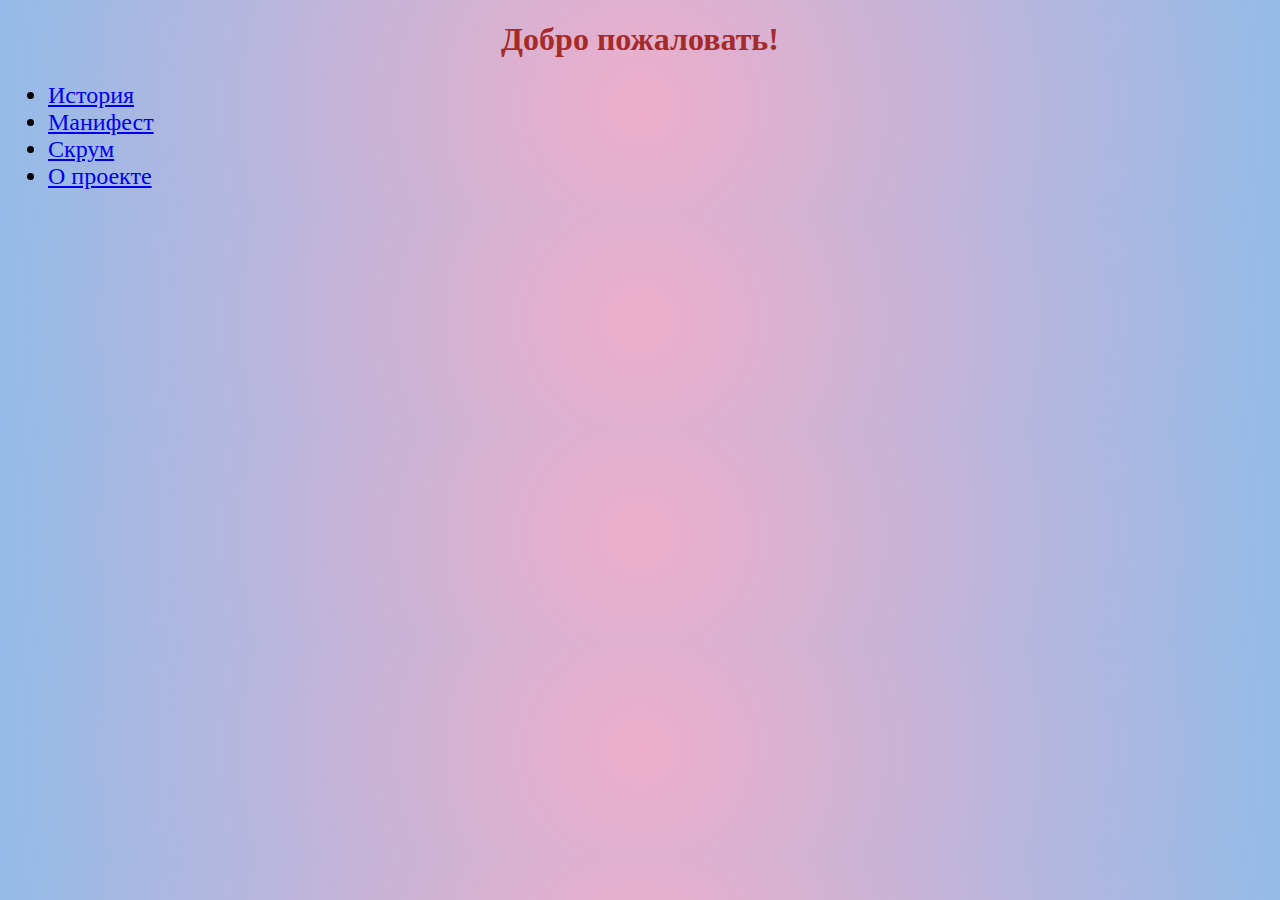
<file: index.html>
<!DOCTYPE html>
<html lang="en">
<head>
    <meta charset="UTF-8">
    <meta http-equiv="X-UA-Compatible" content="IE=edge">
    <meta name="viewport" content="width=device-width, initial-scale=1.0">
    <link rel="stylesheet" href="css/style.css">
    <title>Панель навигации в HTML5</title>
</head>
<body>
    <header class="header">
        <h1>Добро пожаловать!</h1>
    </header>
    <ul class="nav">
        <li><a href="history.html">История</a></li>
        <li><a href="manifesto.html">Манифест</a></li>
        <li><a href="scrum.html">Скрум</a></li>
        <li><a href="project.html">О проекте</a></li>
    </ul>
</body>
</html>
</file>
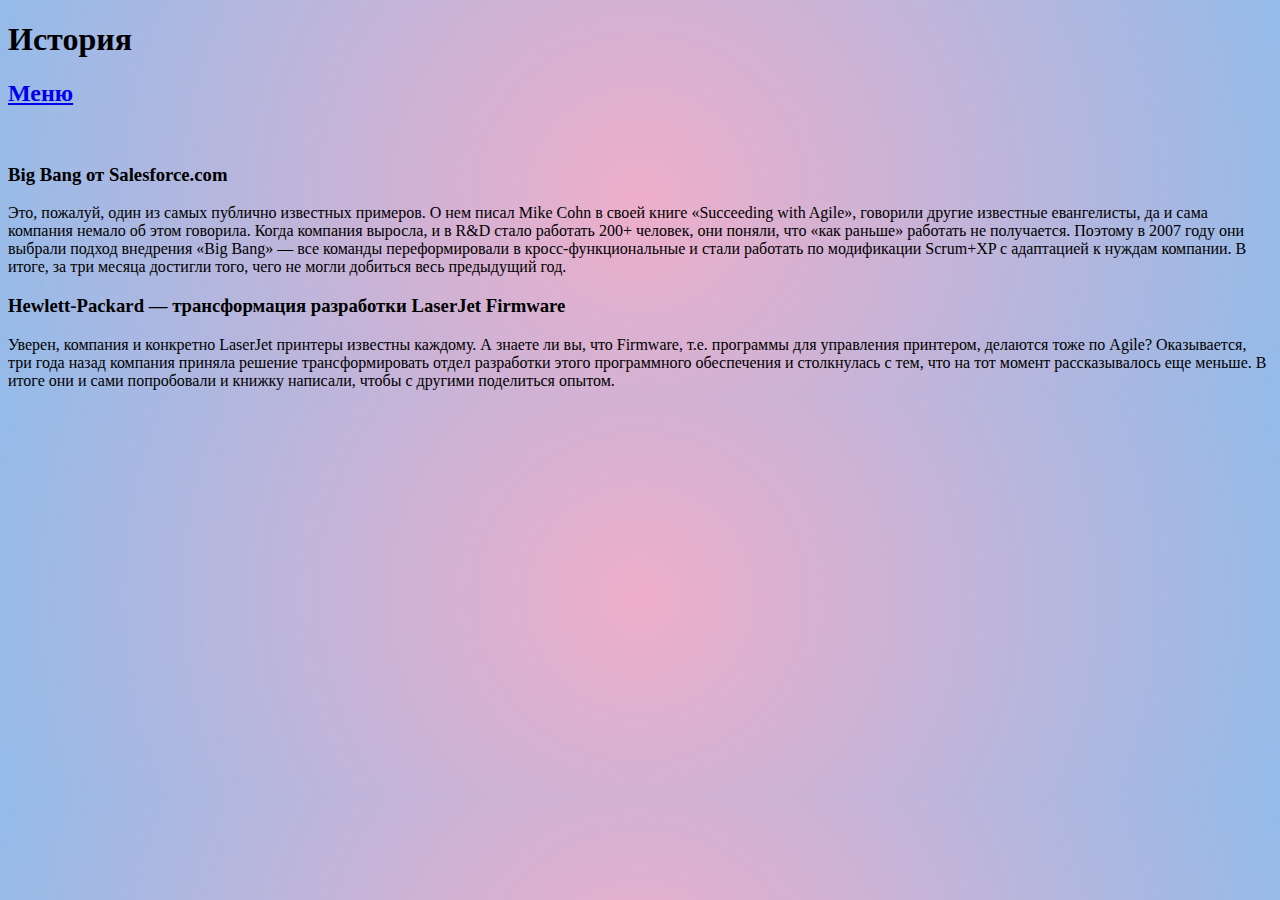
<file: history.html>
<!DOCTYPE html>
<html lang="en">
<head>
    <meta charset="UTF-8">
    <meta http-equiv="X-UA-Compatible" content="IE=edge">
    <meta name="viewport" content="width=device-width, initial-scale=1.0">
    <link rel="stylesheet" href="css/style.css">
    <title>История</title>
</head>
<body>
    <header>
        <h1>История</h1>
        <h2><a href="index.html">Меню</a></h2>
        <br>
      </header>
      <h3><strong>Big Bang от Salesforce.com</strong></h3>
      <span>Это, пожалуй, один из самых публично известных примеров. О нем писал Mike Cohn в своей книге «Succeeding with Agile», говорили другие известные евангелисты, да и сама компания немало об этом говорила.
          Когда компания выросла, и в R&D стало работать 200+ человек, они поняли, что «как раньше» работать не получается. Поэтому в 2007 году они выбрали подход внедрения «Big Bang» — все команды переформировали в кросс-функциональные и стали работать по модификации Scrum+XP с адаптацией к нуждам компании.
          В итоге, за три месяца достигли того, чего не могли добиться весь предыдущий год.</span>
    <h3><strong>Hewlett-Packard — трансформация разработки LaserJet Firmware</strong></h3>
    <span>Уверен, компания и конкретно LaserJet принтеры известны каждому. А знаете ли вы, что Firmware, т.е. программы для управления принтером, делаются тоже по Agile?
        Оказывается, три года назад компания приняла решение трансформировать отдел разработки этого программного обеспечения и столкнулась с тем, что на тот момент рассказывалось еще меньше. В итоге они и сами попробовали и книжку написали, чтобы с другими поделиться опытом.</span>
</body>
</html>
</file>
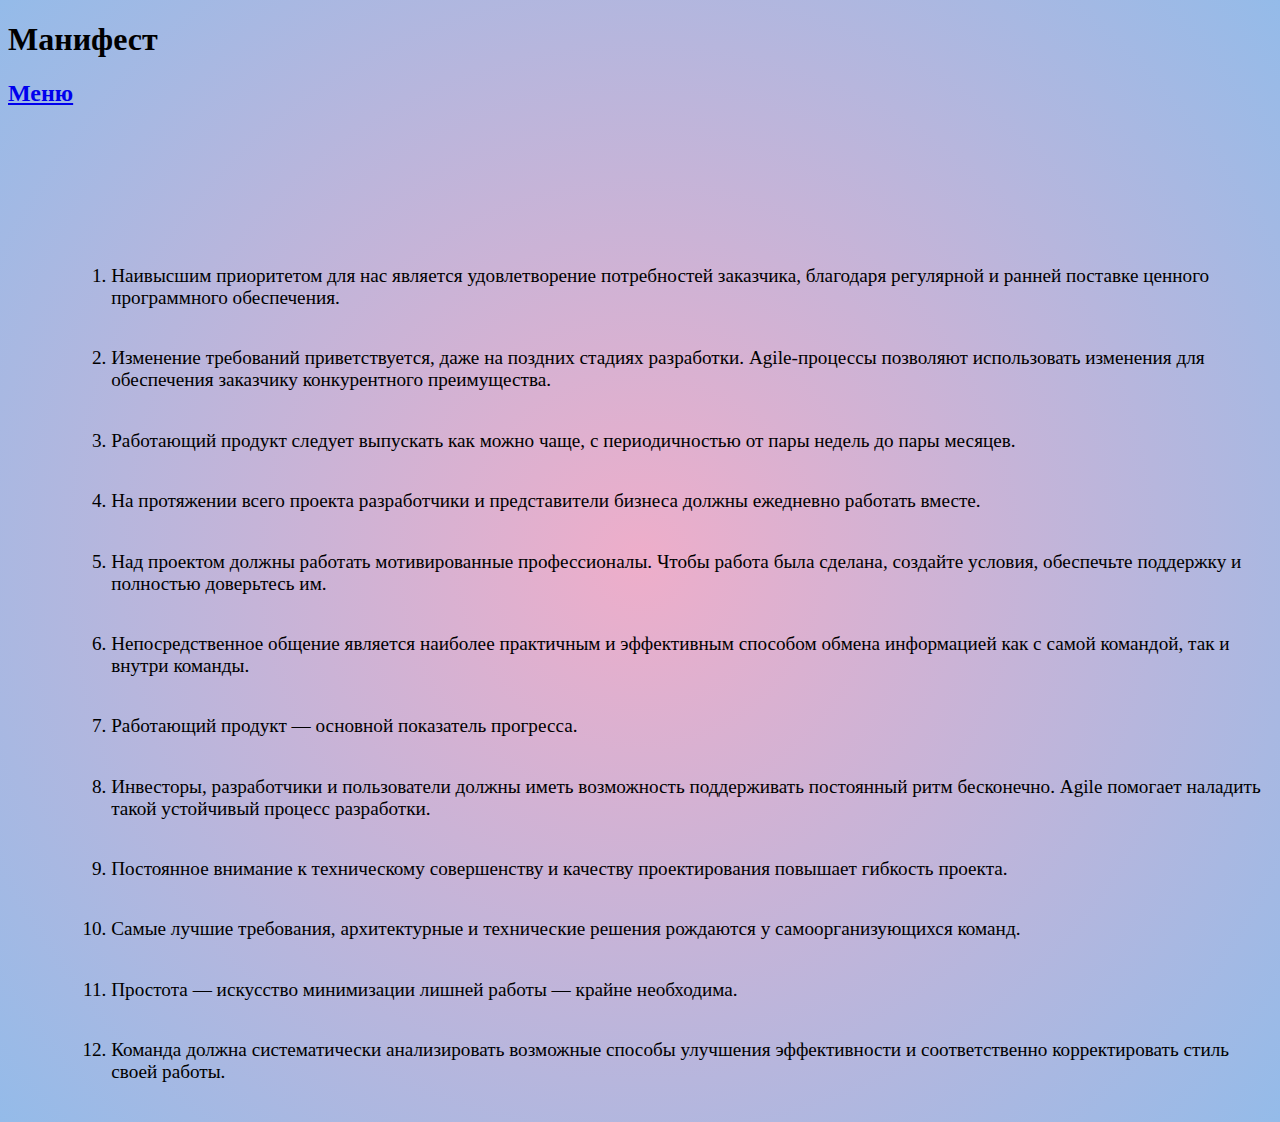
<file: manifesto.html>
<!DOCTYPE html>
<html lang="en">
<head>
    <meta charset="UTF-8">
    <meta http-equiv="X-UA-Compatible" content="IE=edge">
    <meta name="viewport" content="width=device-width, initial-scale=1.0">
    <link rel="stylesheet" href="css/style.css">
    <title>Document</title>
</head>
<body>
  <header>
    <h1>Манифест</h1>
    <h2><a href="index.html">Меню</a></h2>
    <br>
    <div class="ol-1">
        <ol>
          <div class="tooltip"> <li><p>Наивысшим приоритетом для нас является удовлетворение потребностей
            заказчика, благодаря регулярной и ранней поставке ценного программного
            обеспечения.</p></li>
            <span class="tooltiptext">Согласен с этим. Если заказ будет выполнен вовремя это даст хорошую репутацию. Программы нужны везде и всегда.</span>
          </div>
          <div class="tooltip"><li><p> Изменение требований приветствуется, даже на поздних стадиях разработки.
            Agile-процессы позволяют использовать изменения для обеспечения заказчику
            конкурентного преимущества. </p></li>
            <span class="tooltiptext"> Согласен, однако если изменения потребуются в начале проекта или в его середине. Если изменения
                потребуют в конце проекта, то это будет очень сложно реализовать, так как уже почти готов проект.
            </span>
          </div>
          <div class="tooltip"><li><p>Работающий продукт следует выпускать как можно чаще, с периодичностью
            от пары недель до пары месяцев.</p></li>
            <span class="tooltiptext">Согласен, если при этом готова реклама этого продукта и т.п.</span>
          </div>
          <div class="tooltip"><li><p> На протяжении всего проекта разработчики и представители бизнеса должны
            ежедневно работать вместе. </p></li>
            <span class="tooltiptext">Не согласен, если на протяжении всего проекта разработчики будут работать вместе с представителями бизнеса,
                то получится путаница в процессе разработки.
            </span>
          </div>
          <div class="tooltip"><li><p> Над проектом должны работать мотивированные профессионалы. Чтобы
            работа была сделана, создайте условия, обеспечьте поддержку и полностью
            доверьтесь им. </p></li>
            <span class="tooltiptext">Согласен, если есть мотивация на работу, то процесс пойдет лучше. Разработчики будут чувствовать себя в приятной атмосфере,
                что не напрягает их. Так работа пойдет быстрее, приятнее и легче.
            </span>
          </div>
          <div class="tooltip"><li><p> Непосредственное общение является наиболее практичным и эффективным
            способом обмена информацией как с самой командой, так и внутри команды. </p></li>
            <span class="tooltiptext">Согласен. Общение поможет обмену информации. Так сотрудники будут общаться и передавать важную информацию по работе.
            </span>
          </div>
          <div class="tooltip"><li><p> Работающий продукт — основной показатель прогресса.  </p></li>
            <span class="tooltiptext">Если продукт работает, значит и прогресс есть. Так что я с этим согласен.
            </span>
          </div>
          <div class="tooltip"><li><p> Инвесторы, разработчики и пользователи должны иметь возможность
            поддерживать постоянный ритм бесконечно. Agile помогает наладить такой
            устойчивый процесс разработки. </p></li>
            <span class="tooltiptext">Поддерживать постоянный ритм это сложно. Ведь может случится всякое с человеком. Болезнь или дикая усталость.</span>
          </div>
            <div class="tooltip"><li><p> Постоянное внимание к техническому совершенству и качеству
            проектирования повышает гибкость проекта. </p></li>
            <span class="tooltiptext">Согласен. Так можно использовать в будущем.
            </span>
          </div>
            <div class="tooltip"><li><p> Самые лучшие требования, архитектурные и технические решения рождаются
            у самоорганизующихся команд. </p></li>
            <span class="tooltiptext">Скорее всего я согласен. Хотя не уверен.</span>
          </div>
            <div class="tooltip"><li><p> Простота — искусство минимизации лишней работы — крайне необходима. </p></li>
            <span class="tooltiptext"> Согласен и нет. Тут зависит от человека, но я считаю чем меньше лишней работы, тем лучше.
            </span>
          </div>
            <div class="tooltip"><li><p> Команда должна систематически анализировать возможные способы
            улучшения эффективности и соответственно корректировать
            стиль своей работы. </p></li>
            <span class="tooltiptext"> Каждый член команды должен себя оценить.
            </span>
          </div>
        </ol>
      </div>
</body>
</html>
</file>
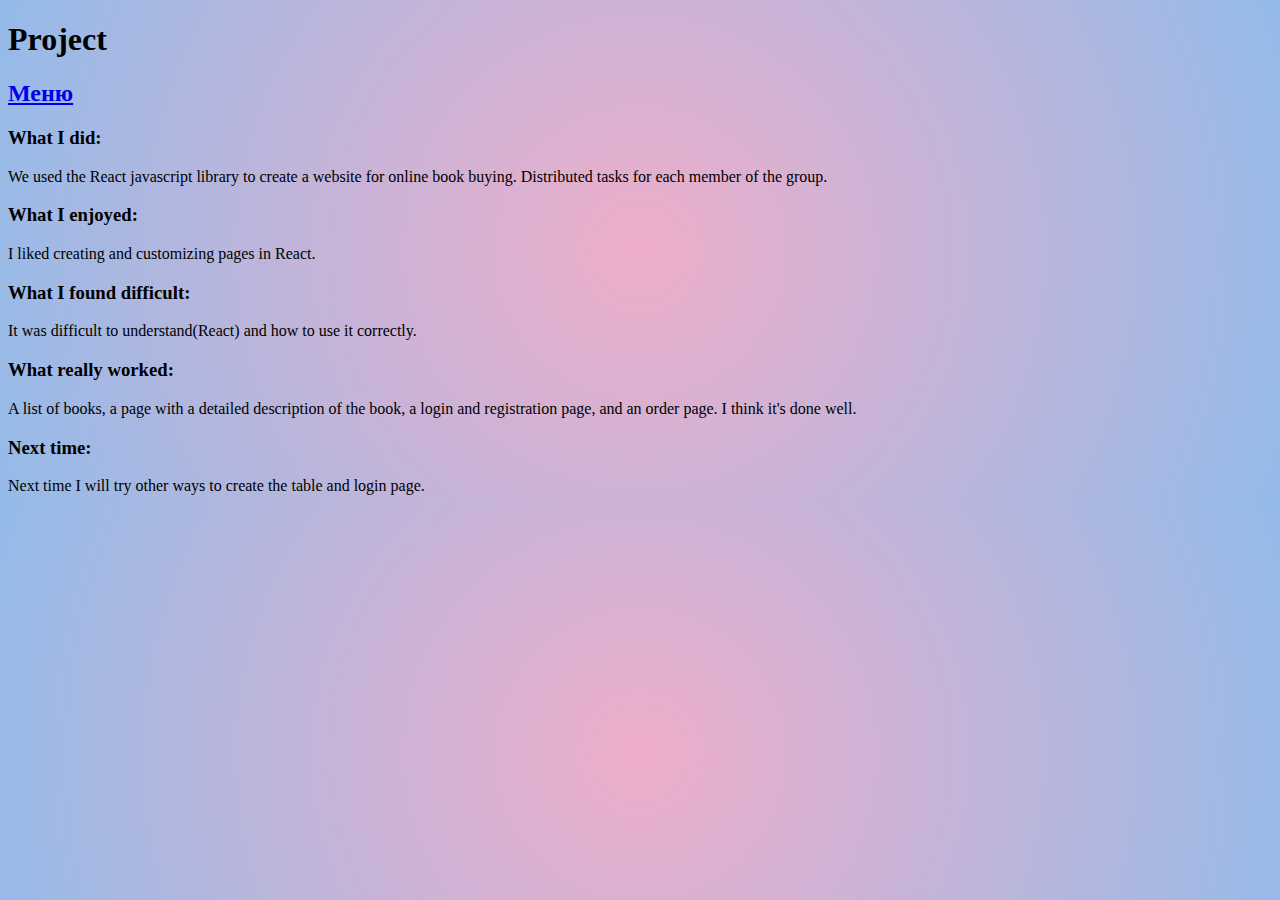
<file: project.html>
<!DOCTYPE html>
<html lang="en">
<head>
    <meta charset="UTF-8">
    <meta http-equiv="X-UA-Compatible" content="IE=edge">
    <meta name="viewport" content="width=device-width, initial-scale=1.0">
    <link rel="stylesheet" href="css/style.css">
    <title>Document</title>
</head>
<header>
    <h1>Project</h1> 
    <h2><a href="index.html">Меню</a></h2>
</header>
<body>
    <h3>What I did:</h3>
    <span>We used the React javascript library to create a website for online book buying. Distributed tasks for each member of the group.</span>
    <h3>What I enjoyed:</h3>
    <span>I liked creating and customizing pages in React.</span>
    <h3>What I found difficult:</h3>
    <span>It was difficult to understand(React) and how to use it correctly.</span>
    <h3>What really worked:</h3>
    <span>A list of books, a page with a detailed description of the book, a login and registration page, and an order page. I think it's done well.</span>
    <h3>Next time:</h3>
    <span>Next time I will try other ways to create the table and login page.</span>
</body>
</html>
</file>
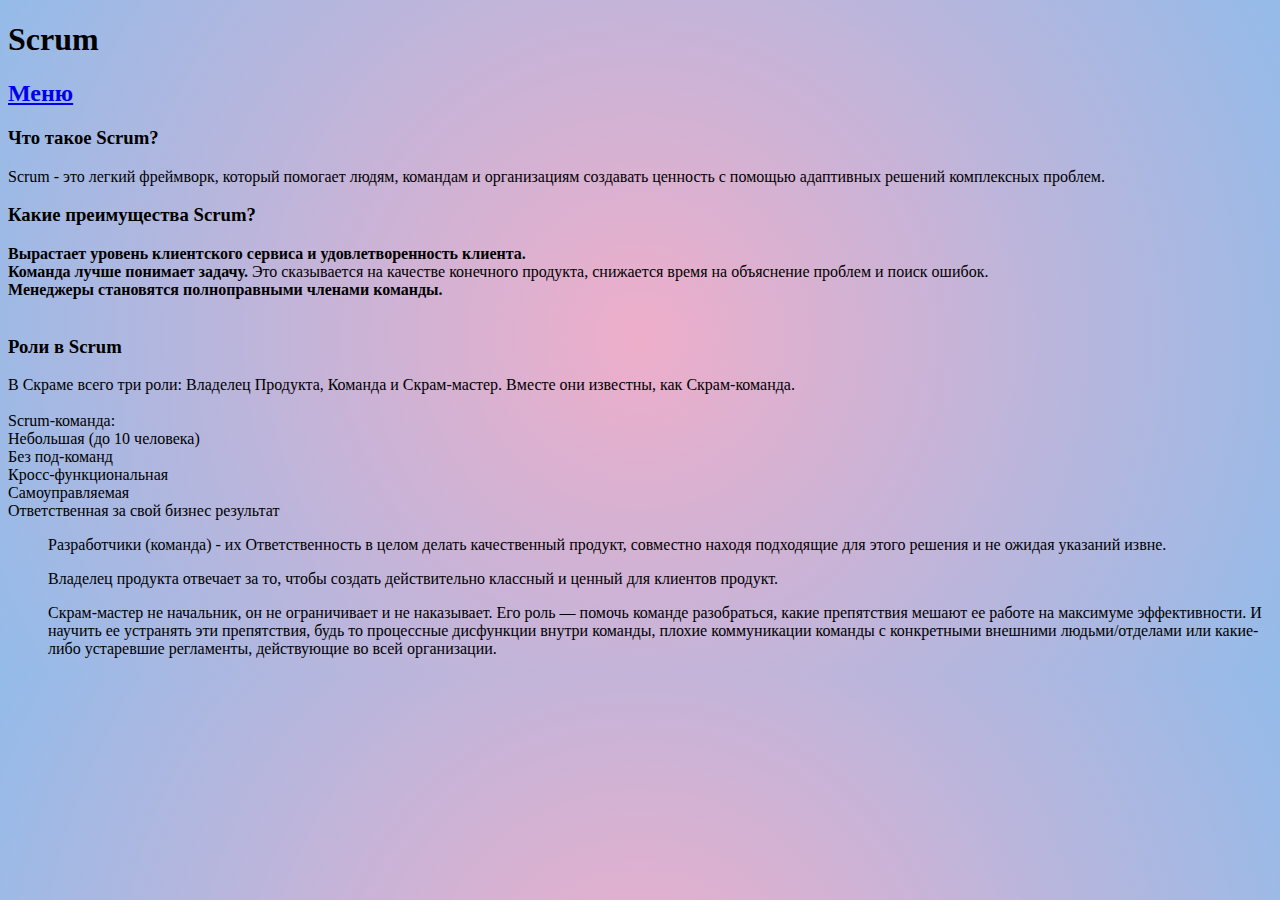
<file: scrum.html>
<!DOCTYPE html>
<html lang="en">
<head>
    <meta charset="UTF-8">
    <meta http-equiv="X-UA-Compatible" content="IE=edge">
    <meta name="viewport" content="width=device-width, initial-scale=1.0">
    <link rel="stylesheet" href="css/style.css">
    <title>Document</title>
</head>
<header>
    <h1>Scrum</h1> 
    <h2><a href="index.html">Меню</a></h2>
</header>
<body>
    <h3><strong>Что такое Scrum?</strong></h3>
    <span>Scrum - это легкий фреймворк, который помогает людям, командам и организациям создавать ценность с помощью адаптивных решений комплексных проблем.</span>
    <br>
    <h3><strong>Какие преимущества Scrum?</strong></h3>
    <li><strong>Вырастает уровень клиентского сервиса и удовлетворенность клиента.</strong></li>
    <li><strong>Команда лучше понимает задачу.</strong> Это сказывается на качестве конечного продукта, снижается время на объяснение проблем и поиск ошибок.</li>
    <li><strong>Менеджеры становятся полноправными членами команды.</strong></li>
    <br>
    <h3><strong>Роли в Scrum</strong></h3>
    <span>В Скраме всего три роли: Владелец Продукта, Команда и Скрам-мастер. Вместе они известны, как Скрам-команда.</span>
    <br>
    <br>
    <span>Scrum-команда:</span>
        <li>Небольшая (до 10 человека)</li>
        <li>Без под-команд</li>
        <li>Кросс-функциональная</li>
        <li>Самоуправляемая</li>
        <li>Ответственная за свой бизнес результат</li>
    <ol>Разработчики (команда) - их Ответственность в целом делать качественный продукт, совместно находя подходящие для этого решения и не ожидая указаний извне.</ol>
    <ol>Владелец продукта отвечает за то, чтобы создать действительно классный и ценный для клиентов продукт.</ol>
    <ol>Скрам-мастер не начальник, он не ограничивает и не наказывает. Его роль — помочь команде разобраться, какие препятствия мешают ее работе на максимуме эффективности. И научить ее устранять эти препятствия, будь то процессные дисфункции внутри команды, плохие коммуникации команды с конкретными внешними людьми/отделами или какие-либо устаревшие регламенты, действующие во всей организации.</ol>
</body>
</html>
</file>
<file: css/style.css>
body{
    background: rgb(238,174,202);
    background: radial-gradient(circle, rgba(238,174,202,1) 0%, rgba(148,187,233,1) 100%);
}
.nav{
    font-size: 1.5pc;
}
.header{
    text-align: center;
    color: brown;
}
.ol-1{
    margin-top: 8%;
    padding-left: 5%;
    font-size: 1.2pc;
}
.tooltip {
    position: relative;
    display: inline-block;
  }
  
  .tooltip .tooltiptext {
    visibility: hidden;
    width: auto;
    background-color: black;
    color: #fff;
    text-align: center;
    border-radius: 6px;
    padding: 5px 0;
    position: absolute;
    z-index: 1;
    bottom: 100%;
    left: 30%;
  }
  
  .tooltip .tooltiptext::after {
    content: "";
    position: absolute;
    top: 100%;
    left: 50%;
    margin-left: -5px;
    border-width: 5px;
    border-style: solid;
    border-color: black transparent transparent transparent;
  }
  
  .tooltip:hover .tooltiptext {
    visibility: visible;
  }
</file>
